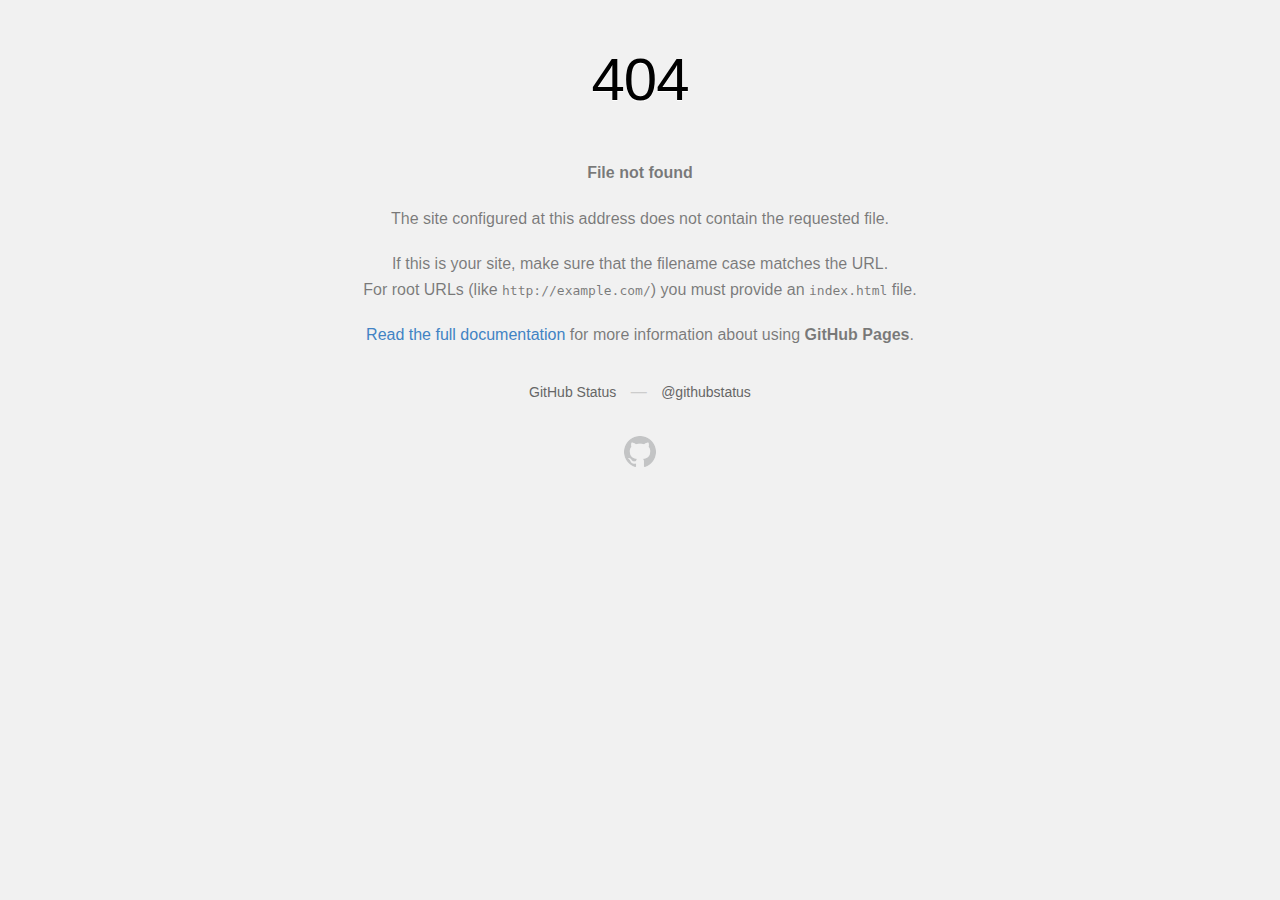
<file: AaronPortfolio/AaronPortfolio/aaronthomas.github.io/assets/img/favicon.html>
<!DOCTYPE html>
<html>
  <head>
    <meta http-equiv="Content-type" content="text/html; charset=utf-8">
    <meta http-equiv="Content-Security-Policy" content="default-src 'none'; style-src 'unsafe-inline'; img-src data:; connect-src 'self'">
    <title>Page not found &middot; GitHub Pages</title>
    <style type="text/css" media="screen">
      body {
        background-color: #f1f1f1;
        margin: 0;
        font-family: "Helvetica Neue", Helvetica, Arial, sans-serif;
      }

      .container { margin: 50px auto 40px auto; width: 600px; text-align: center; }

      a { color: #4183c4; text-decoration: none; }
      a:hover { text-decoration: underline; }

      h1 { width: 800px; position:relative; left: -100px; letter-spacing: -1px; line-height: 60px; font-size: 60px; font-weight: 100; margin: 0px 0 50px 0; text-shadow: 0 1px 0 #fff; }
      p { color: rgba(0, 0, 0, 0.5); margin: 20px 0; line-height: 1.6; }

      ul { list-style: none; margin: 25px 0; padding: 0; }
      li { display: table-cell; font-weight: bold; width: 1%; }

      .logo { display: inline-block; margin-top: 35px; }
      .logo-img-2x { display: none; }
      @media
      only screen and (-webkit-min-device-pixel-ratio: 2),
      only screen and (   min--moz-device-pixel-ratio: 2),
      only screen and (     -o-min-device-pixel-ratio: 2/1),
      only screen and (        min-device-pixel-ratio: 2),
      only screen and (                min-resolution: 192dpi),
      only screen and (                min-resolution: 2dppx) {
        .logo-img-1x { display: none; }
        .logo-img-2x { display: inline-block; }
      }

      #suggestions {
        margin-top: 35px;
        color: #ccc;
      }
      #suggestions a {
        color: #666666;
        font-weight: 200;
        font-size: 14px;
        margin: 0 10px;
      }

    </style>
  </head>
  <body>

    <div class="container">

      <h1>404</h1>
      <p><strong>File not found</strong></p>

      <p>
        The site configured at this address does not
        contain the requested file.
      </p>

      <p>
        If this is your site, make sure that the filename case matches the URL.<br>
        For root URLs (like <code>http://example.com/</code>) you must provide an
        <code>index.html</code> file.
      </p>

      <p>
        <a href="https://help.github.com/pages/">Read the full documentation</a>
        for more information about using <strong>GitHub Pages</strong>.
      </p>

      <div id="suggestions">
        <a href="https://githubstatus.com">GitHub Status</a> &mdash;
        <a href="https://twitter.com/githubstatus">@githubstatus</a>
      </div>

      <a href="/" class="logo logo-img-1x">
        <img width="32" height="32" title="" alt="" src="[data-uri]">
      </a>

      <a href="/" class="logo logo-img-2x">
        <img width="32" height="32" title="" alt="" src="[data-uri]">
      </a>
    </div>
  </body>
</html>
</file>
